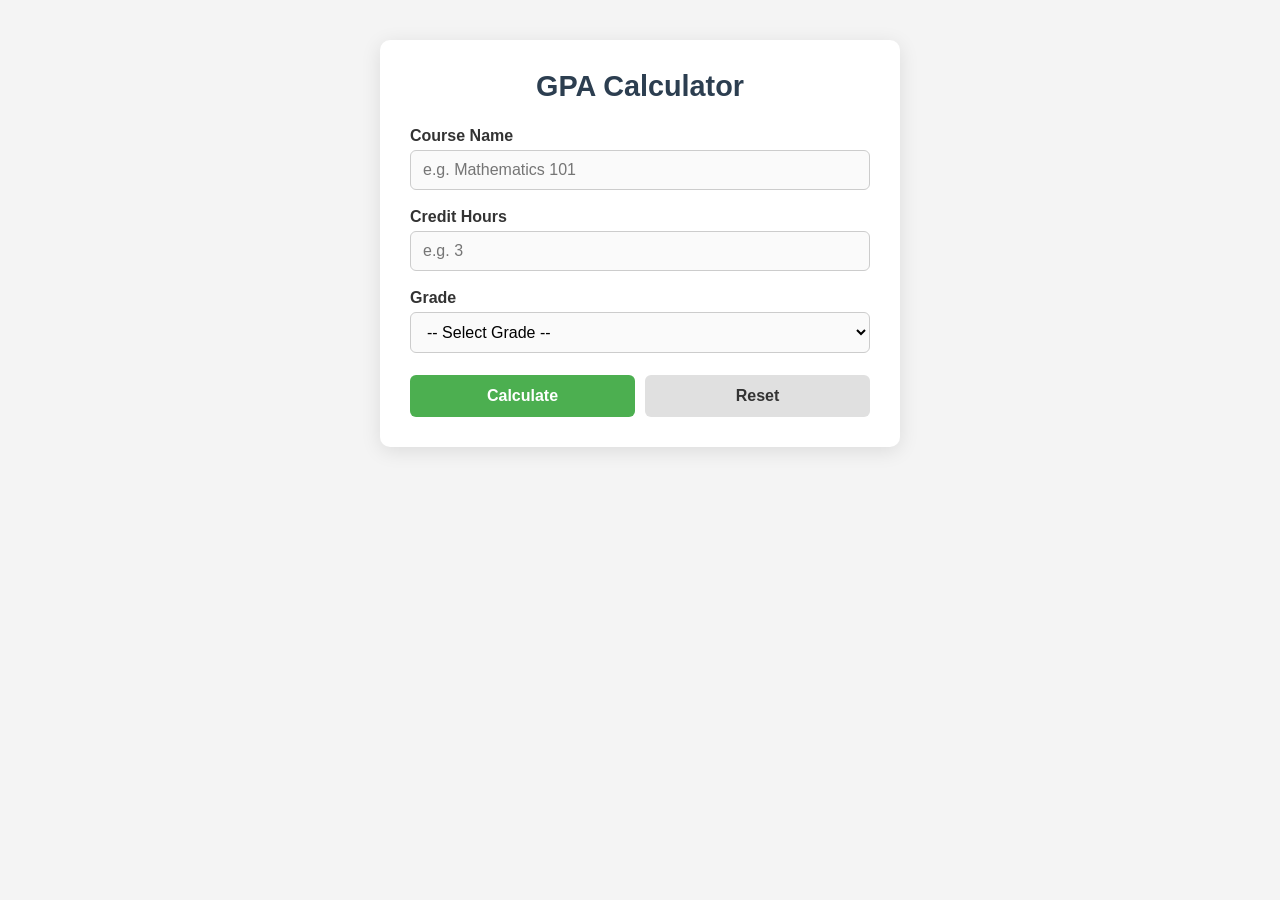
<file: index.html>
<!DOCTYPE html>
<html lang="en">
<head>
  <meta charset="UTF-8" />
  <meta name="viewport" content="width=device-width, initial-scale=1.0"/>
  <title>GPA Calculator</title>
  <style>
    * { box-sizing: border-box; margin: 0; padding: 0; }

    body {
      font-family: 'Segoe UI', sans-serif;
      background-color: #f4f4f4;
      display: flex;
      justify-content: center;
      align-items: flex-start;
      min-height: 100vh;
      padding: 40px 20px;
    }

    .container {
      background: white;
      padding: 30px;
      border-radius: 10px;
      box-shadow: 0 4px 20px rgba(0,0,0,0.1);
      width: 100%;
      max-width: 520px;
    }

    h1 {
      text-align: center;
      margin-bottom: 24px;
      color: #2c3e50;
      font-size: 1.8rem;
    }

    label {
      display: block;
      margin-bottom: 5px;
      font-weight: 600;
      color: #333;
    }

    input, select {
      width: 100%;
      padding: 10px 12px;
      margin-bottom: 18px;
      border: 1px solid #ccc;
      border-radius: 6px;
      font-size: 1rem;
      background: #fafafa;
    }

    input:focus, select:focus {
      outline: none;
      border-color: #4CAF50;
      background: #fff;
    }

    .btn-row {
      display: flex;
      gap: 10px;
      margin-top: 4px;
    }

    button {
      flex: 1;
      padding: 12px;
      border: none;
      border-radius: 6px;
      font-size: 1rem;
      font-weight: 600;
      cursor: pointer;
      transition: background 0.2s;
    }

    #calcBtn {
      background-color: #4CAF50;
      color: white;
    }
    #calcBtn:hover { background-color: #43a047; }

    #resetBtn {
      background-color: #e0e0e0;
      color: #333;
    }
    #resetBtn:hover { background-color: #bdbdbd; }

    #result {
      margin-top: 24px;
      padding: 18px 20px;
      border-radius: 8px;
      background: #f0faf0;
      border-left: 5px solid #4CAF50;
      display: none;
    }

    #result h2 {
      color: #2c3e50;
      margin-bottom: 10px;
      font-size: 1.2rem;
    }

    #result p {
      margin: 6px 0;
      color: #444;
      font-size: 1rem;
    }

    #result .badge {
      display: inline-block;
      margin-top: 10px;
      padding: 5px 14px;
      border-radius: 20px;
      font-weight: 700;
      font-size: 0.9rem;
      color: white;
    }

    .badge-distinction { background: #388e3c; }
    .badge-merit       { background: #1976d2; }
    .badge-pass        { background: #f57c00; }
    .badge-fail        { background: #d32f2f; }

    .error {
      color: #c62828;
      font-size: 0.88rem;
      margin-top: -12px;
      margin-bottom: 14px;
      display: none;
    }
  </style>
</head>
<body>
  <div class="container">
    <h1>GPA Calculator</h1>

    <label for="course">Course Name</label>
    <input type="text" id="course" placeholder="e.g. Mathematics 101" />
    <span class="error" id="courseError">Please enter a course name.</span>

    <label for="credits">Credit Hours</label>
    <input type="number" id="credits" placeholder="e.g. 3" min="1" max="6" />
    <span class="error" id="creditsError">Please enter valid credit hours (1-6).</span>

    <label for="grade">Grade</label>
    <select id="grade">
      <option value="">-- Select Grade --</option>
      <option value="A">A (4.0)</option>
      <option value="B">B (3.0)</option>
      <option value="C">C (2.0)</option>
      <option value="D">D (1.0)</option>
      <option value="F">F (0.0)</option>
    </select>
    <span class="error" id="gradeError">Please select a grade.</span>

    <div class="btn-row">
      <button id="calcBtn" onclick="calculate()">Calculate</button>
      <button id="resetBtn" onclick="resetForm()">Reset</button>
    </div>

    <div id="result">
      <h2 id="resTitle"></h2>
      <p id="resGPA"></p>
      <p id="resCredits"></p>
      <span id="resBadge" class="badge"></span>
    </div>
  </div>

  <script>
    const gradePoints = { A: 4.0, B: 3.0, C: 2.0, D: 1.0, F: 0.0 };

    function calculate() {
      // Clear previous errors
      document.querySelectorAll('.error').forEach(e => e.style.display = 'none');
      document.getElementById('result').style.display = 'none';

      const course   = document.getElementById('course').value.trim();
      const credits  = parseInt(document.getElementById('credits').value);
      const grade    = document.getElementById('grade').value;

      let valid = true;

      if (!course) {
        document.getElementById('courseError').style.display = 'block';
        valid = false;
      }
      if (!credits || credits < 1 || credits > 6) {
        document.getElementById('creditsError').style.display = 'block';
        valid = false;
      }
      if (!grade) {
        document.getElementById('gradeError').style.display = 'block';
        valid = false;
      }

      if (!valid) return;

      const gpa = gradePoints[grade];
      const totalPoints = gpa * credits;

      let interpretation = '';
      let badgeClass = '';
      if (gpa >= 3.7)      { interpretation = 'Distinction'; badgeClass = 'badge-distinction'; }
      else if (gpa >= 3.0) { interpretation = 'Merit';       badgeClass = 'badge-merit'; }
      else if (gpa >= 2.0) { interpretation = 'Pass';        badgeClass = 'badge-pass'; }
      else                 { interpretation = 'Fail';        badgeClass = 'badge-fail'; }

      document.getElementById('resTitle').textContent   = 'Results for ' + course;
      document.getElementById('resGPA').textContent     = 'Grade Point Average: ' + gpa.toFixed(2);
      document.getElementById('resCredits').textContent = 'Total Quality Points: ' + totalPoints.toFixed(1) + ' (' + credits + ' credit hrs)';

      const badge = document.getElementById('resBadge');
      badge.textContent  = interpretation;
      badge.className    = 'badge ' + badgeClass;

      document.getElementById('result').style.display = 'block';
    }

    function resetForm() {
      document.getElementById('course').value  = '';
      document.getElementById('credits').value = '';
      document.getElementById('grade').value   = '';
      document.querySelectorAll('.error').forEach(e => e.style.display = 'none');
      document.getElementById('result').style.display = 'none';
    }
  </script>
</body>
</html>
</file>
